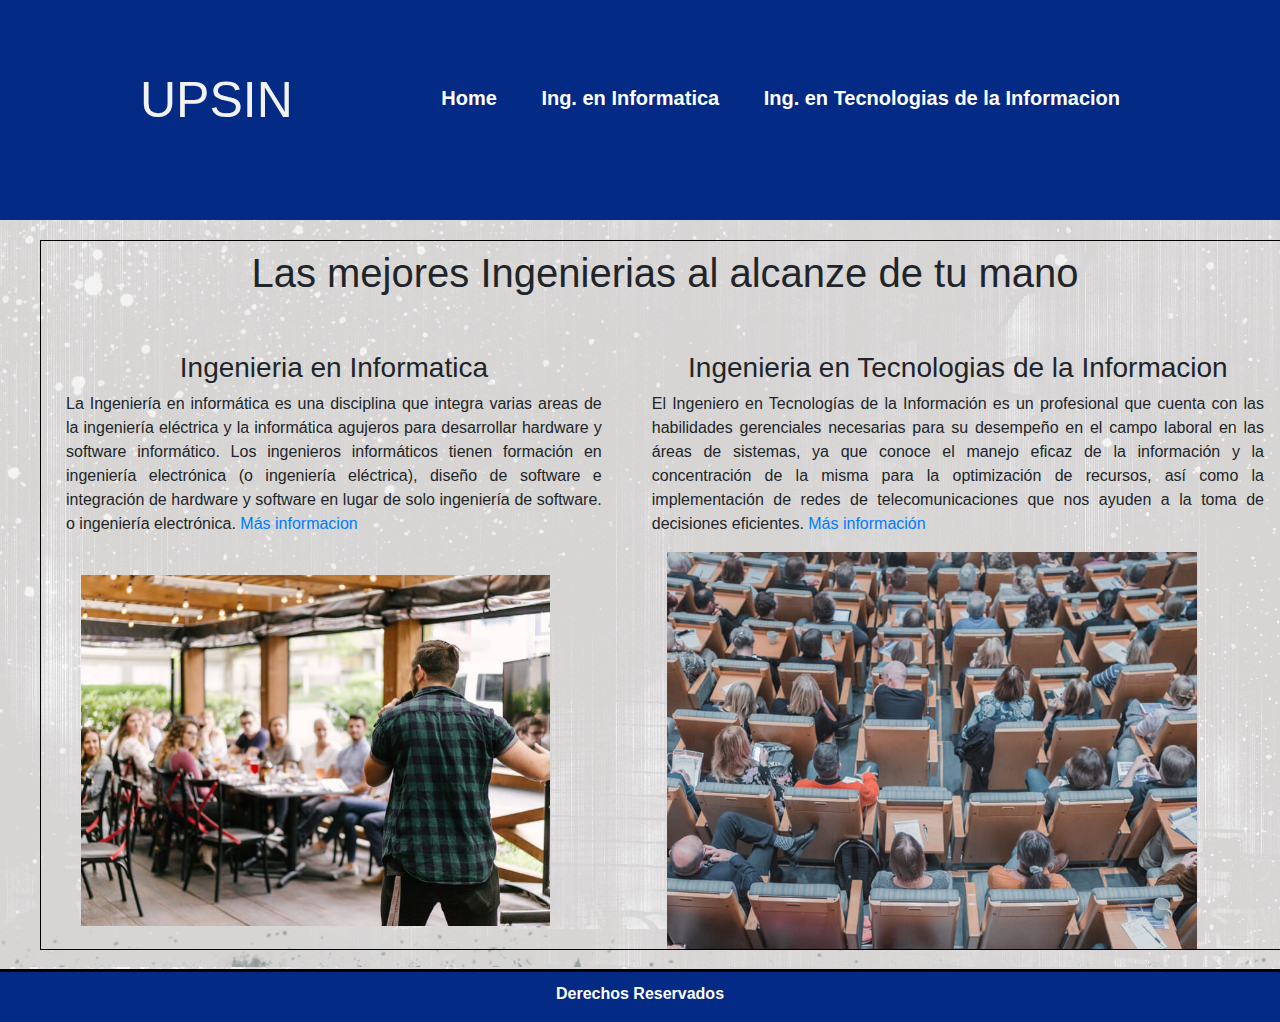
<file: index.html>
<!DOCTYPE html>
<html lang="en">

<head>
    <meta charset="UTF-8">
    <meta name="viewport" content="width=device-width, initial-scale=1.0">
    <meta http-equiv="X-UA-Compatible" content="ie=edge">
    <meta name="viewport"
        content="width=device-width, user-scalable=no, initial-scale=1.0, maximum-scale=1.0, minimum-scale=1.0">
    <title>Practica 4 || Home</title>

    <link rel="stylesheet" href="css/main.css">
    <link rel="shortcut icon" href="images/icons/favicon.ico" type="images/x-icon">
    <link rel="stylesheet" type="text/css" href="vendor/bootstrap/css/bootstrap.min.css">
</head>

<body background="images/fondo.jpg">
    <header>
        <header>
            <div class="wrapper">
                <div class="logo">UPSIN</div>
                <nav>
                    <a href="index.html" target="_blank">Home</a>
                    <a href="info2.html" target="_blank">Ing. en Informatica</a>
                    <a href="tec2.html" target="_blank">Ing. en Tecnologias de la Informacion</a>
                </nav>
            </div>
        </header>
    </header>
    <section id="body">
        <article id="articulo1">
            <h1>Las mejores Ingenierias al alcanze de tu mano</h1>
            <table id="tabla">
                <tr>
                    <th></th>
                    <th></th>
                    <th></th>
                </tr>
                <tr>
                    <td>
                        <h3>Ingenieria en Informatica</h3>
                        <p>La Ingeniería en informática es una disciplina que integra varias areas de la ingeniería eléctrica y la informática agujeros para desarrollar hardware y software informático. Los ingenieros informáticos tienen formación en ingeniería electrónica (o ingeniería eléctrica), diseño de software e integración de hardware y software en lugar de solo ingeniería de software. o ingeniería electrónica. <a href="info2.html">Más informacion</a></p>
                    </td>
                    <td></td>
                    <td>
                        <h3>Ingenieria en Tecnologias de la Informacion</h3>
                        <p>El Ingeniero en Tecnologías de la Información es un profesional que cuenta con las habilidades gerenciales necesarias para su desempeño en el campo laboral en las áreas de sistemas, ya que conoce el manejo eficaz de la información y la concentración de la misma para la optimización de recursos, así como la implementación de redes de telecomunicaciones que nos ayuden a la toma de decisiones eficientes. <a href="tec2.html">Más información</a>
                        </p>
                    </td>

                </tr>
                <tr>
                    <td><img src="images/1.jpg" alt="No se encontro imagen"></td>
                    <td></td>
                    <td><img src="images/2.jpg" alt="No se encontro imagen"></td>
                </tr>
            </table>
        </article>
    </section>
    <br><br><br>
    <footer>
        <section>
            <p>Derechos Reservados</p>
        </section>
    </footer>

</body>

</html>
</file>
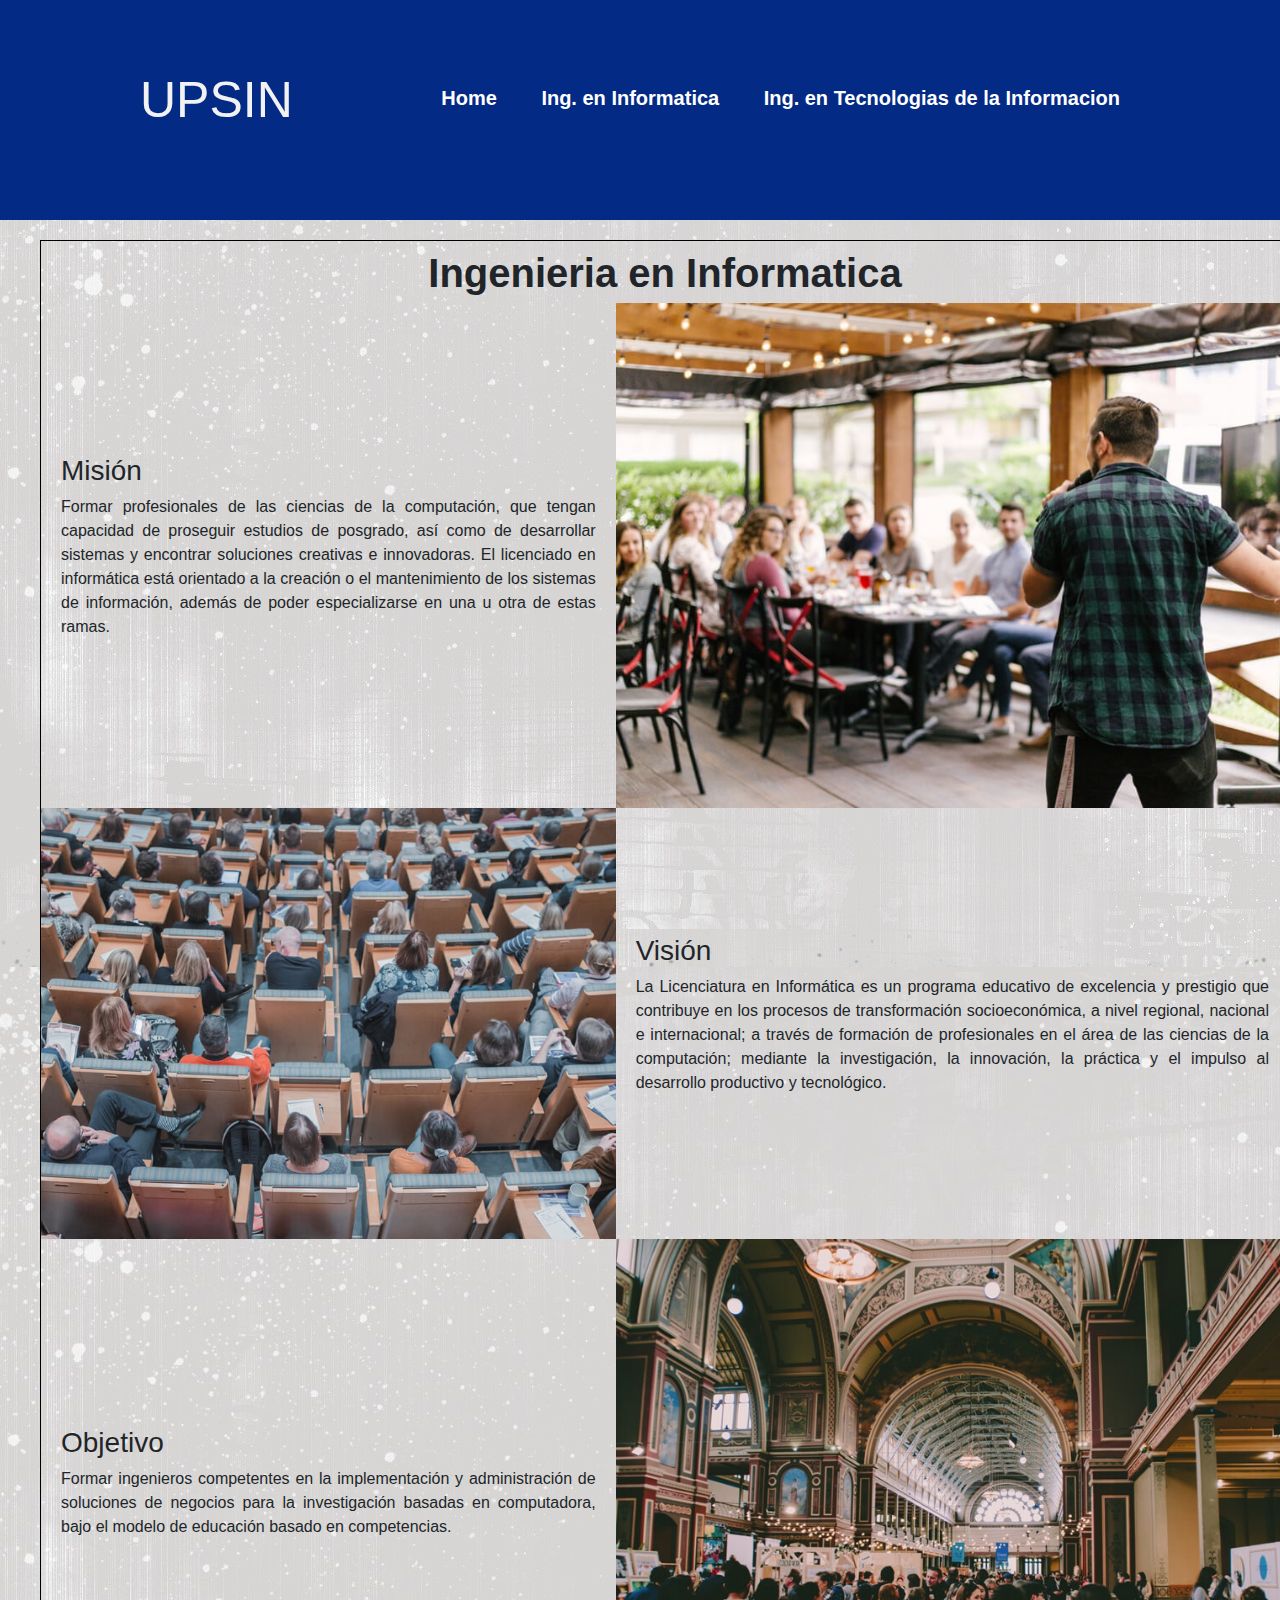
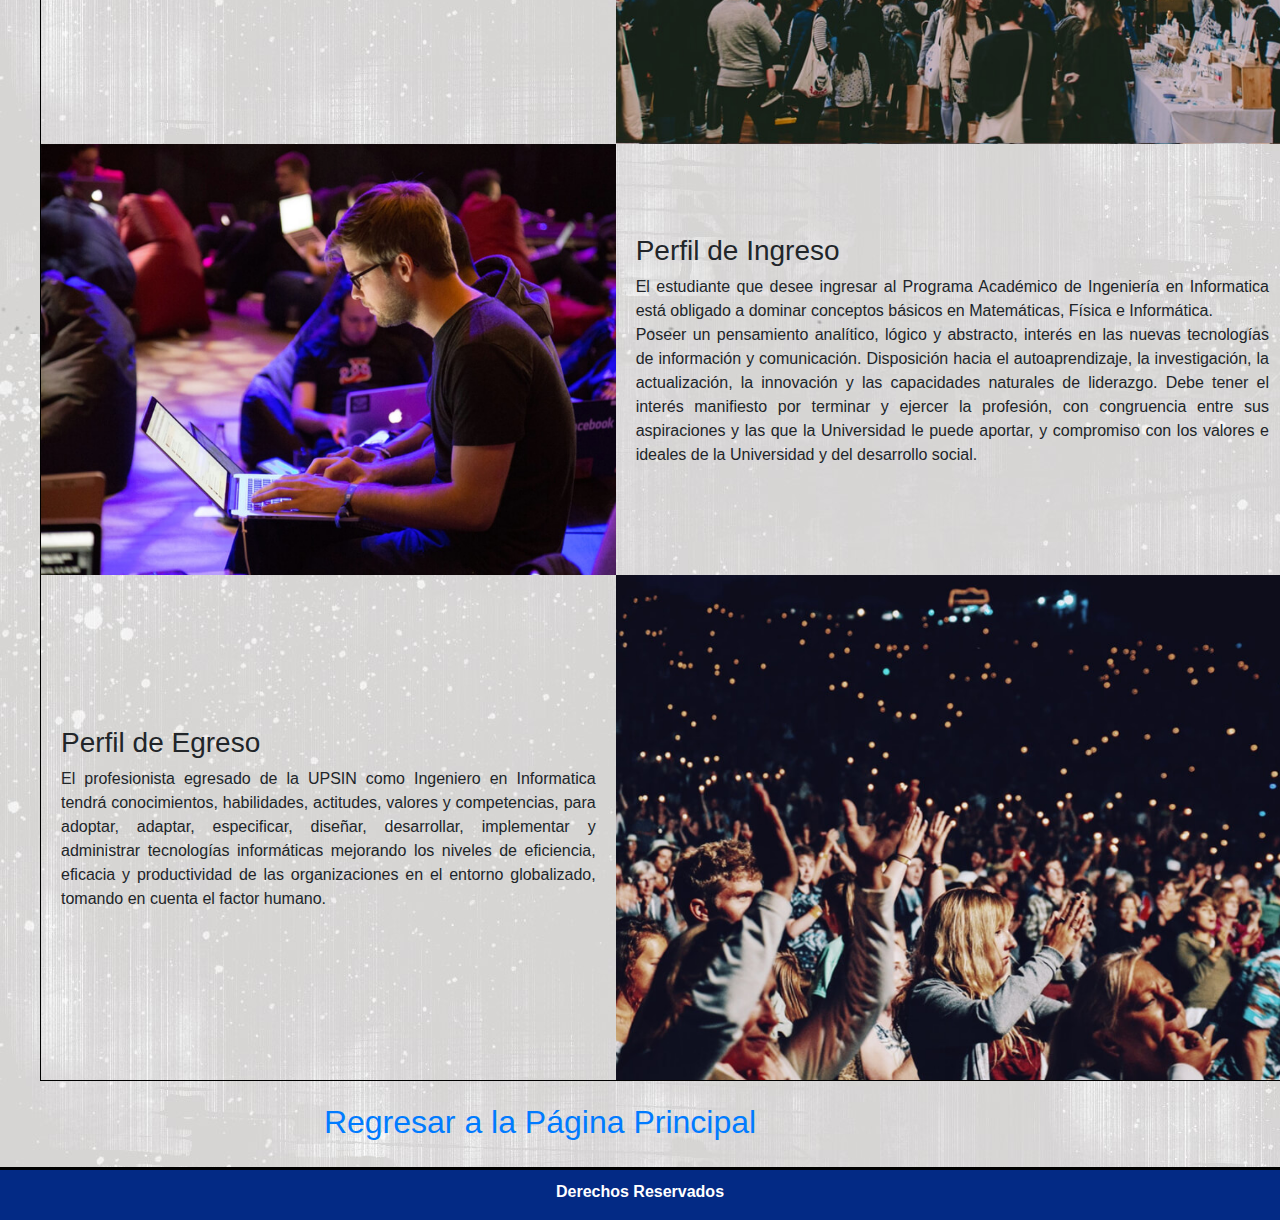
<file: info2.html>
<!DOCTYPE html>
<html lang="en">

<head>
    <meta charset="UTF-8">
    <meta name="viewport" content="width=device-width, initial-scale=1.0">
    <meta http-equiv="X-UA-Compatible" content="ie=edge">
    <meta name="viewport"
        content="width=device-width, user-scalable=no, initial-scale=1.0, maximum-scale=1.0, minimum-scale=1.0">
    <title>Practica 4 || Informatica</title>

    <link rel="stylesheet" href="css/main.css">
    <link rel="shortcut icon" href="images/icons/favicon.ico" type="images/x-icon">
    <link rel="stylesheet" type="text/css" href="vendor/bootstrap/css/bootstrap.min.css">
    <link rel="stylesheet" href="css/style.css">
</head>

<body background="images/fondo.jpg">
    <header>
        <header>
            <div class="wrapper">
                <div class="logo">UPSIN</div>
                <nav>
                    <a href="index.html" target="_blank">Home</a>
                    <a href="info2.html" target="_blank">Ing. en Informatica</a>
                    <a href="tec2.html" target="_blank">Ing. en Tecnologias de la Informacion</a>
                </nav>
            </div>
        </header>
    </header>
    <section id="body">
        <article id="articulo1">
            <h1>Ingenieria en Informatica</h1>
            <table>
                <tr>
                    <th></th>
                    <th></th>
                    <th></th>
                </tr>
                <tr>
                    <td>
                        <h3>Misión</h3>
                        <p>Formar profesionales de las ciencias de la computación, que tengan capacidad de proseguir estudios de posgrado, así como de desarrollar sistemas y encontrar soluciones creativas e innovadoras. El licenciado en informática está orientado a la creación o el mantenimiento de los sistemas de información, además de poder especializarse en una u otra de estas ramas.</p>
                    </td>
                    <td>
                        <img src="images/1.jpg" alt="No se Encontro Imagen">
                    </td>
                </tr>
                <tr>
                    <td>
                        <img src="images/2.jpg" alt="No se Encontro Imagen">
                    </td>
                    <td>
                        <h3>Visión</h3>
                        <p>La Licenciatura en Informática es un programa educativo de excelencia y prestigio que contribuye en los procesos de transformación socioeconómica, a nivel regional, nacional e internacional; a través de formación de profesionales en el área de las ciencias de la computación; mediante la investigación, la innovación, la práctica y el impulso al desarrollo productivo y tecnológico.</p>
                    </td>
                </tr>
                <tr>
                    <td>
                        <h3>Objetivo</h3>
                        <p>Formar ingenieros competentes en la implementación y administración de soluciones de negocios para la investigación basadas en computadora, bajo el modelo de educación basado en competencias.</p>
                    </td>
                    <td>
                        <img src="images/3.jpg" alt="No se Encontro Imagen">
                    </td>
                </tr>
                <tr>
                    <td>
                        <img src="images/4.jpg" alt="No se Encontro Imagen">
                    </td>
                    <td>
                        <h3>Perfil de Ingreso</h3>
                        <p>El estudiante que desee ingresar al Programa Académico de Ingeniería en Informatica está obligado a dominar conceptos básicos en Matemáticas, Física e Informática.
                        <br>
                        Poseer un pensamiento analítico, lógico y abstracto, interés en las nuevas tecnologías de información y comunicación. Disposición hacia el autoaprendizaje, la investigación, la actualización, la innovación y las capacidades naturales de liderazgo. Debe tener el interés manifiesto por terminar y ejercer la profesión, con congruencia entre sus aspiraciones y las que la Universidad le puede aportar, y compromiso con los valores e ideales de la Universidad y del desarrollo social.</p>
                    </td>
                </tr>
                <tr>
                    <td>
                        <h3>Perfil de Egreso</h3>
                        <p>El profesionista egresado de la UPSIN como Ingeniero en Informatica tendrá conocimientos, habilidades, actitudes, valores y competencias, para adoptar, adaptar, especificar, diseñar, desarrollar, implementar y administrar tecnologías informáticas mejorando los niveles de eficiencia, eficacia y productividad de las organizaciones en el entorno globalizado, tomando en cuenta el factor humano.</p>
                    </td>
                    <td>
                        <img src="images/5.jpg" alt="No se Encontro Imagen">
                    </td>
                </tr>
            </table>
        </article>
        <br>
        <a href="index.html">
           
            <h2 id="return">Regresar a la Página Principal</h2>
        </a>
    </section>
    <br><br><br>
    <footer>
        <section>
            <p>Derechos Reservados</p>
        </section>
    </footer>

</body>

</html>
</file>
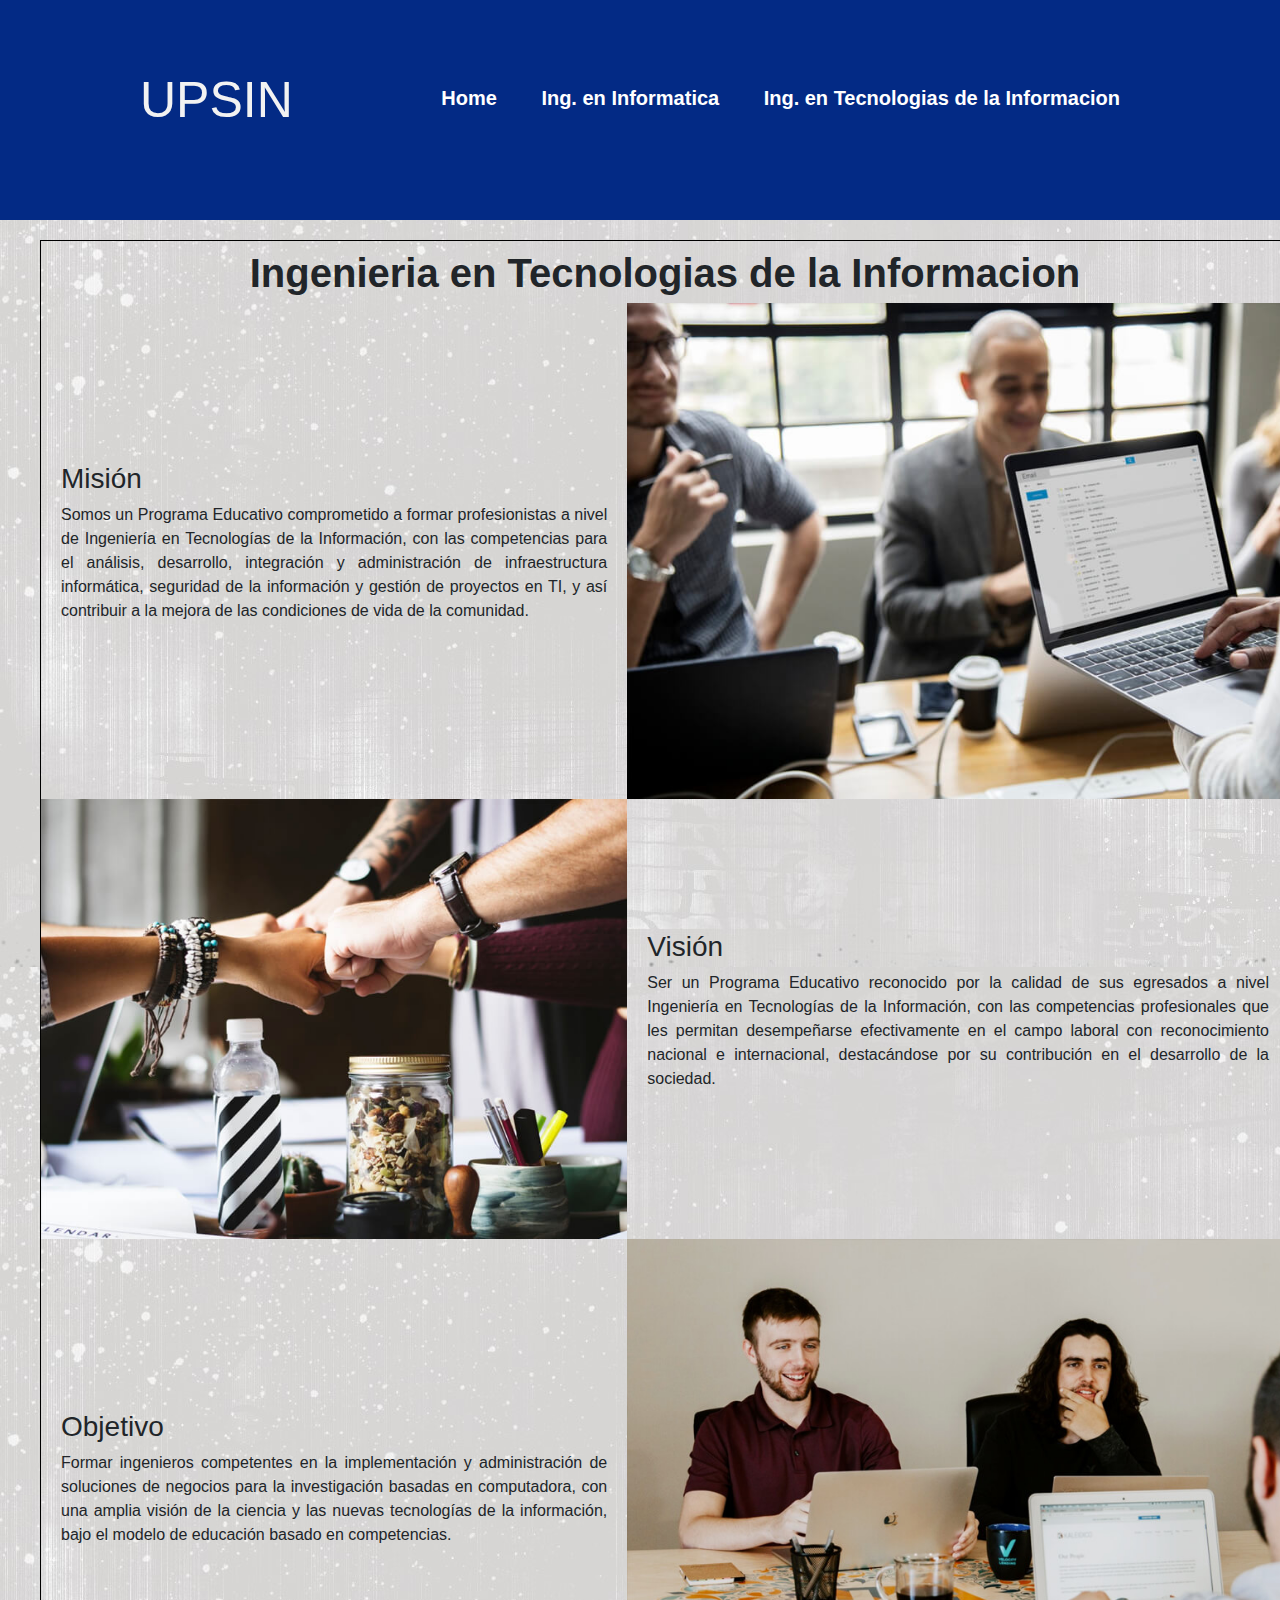
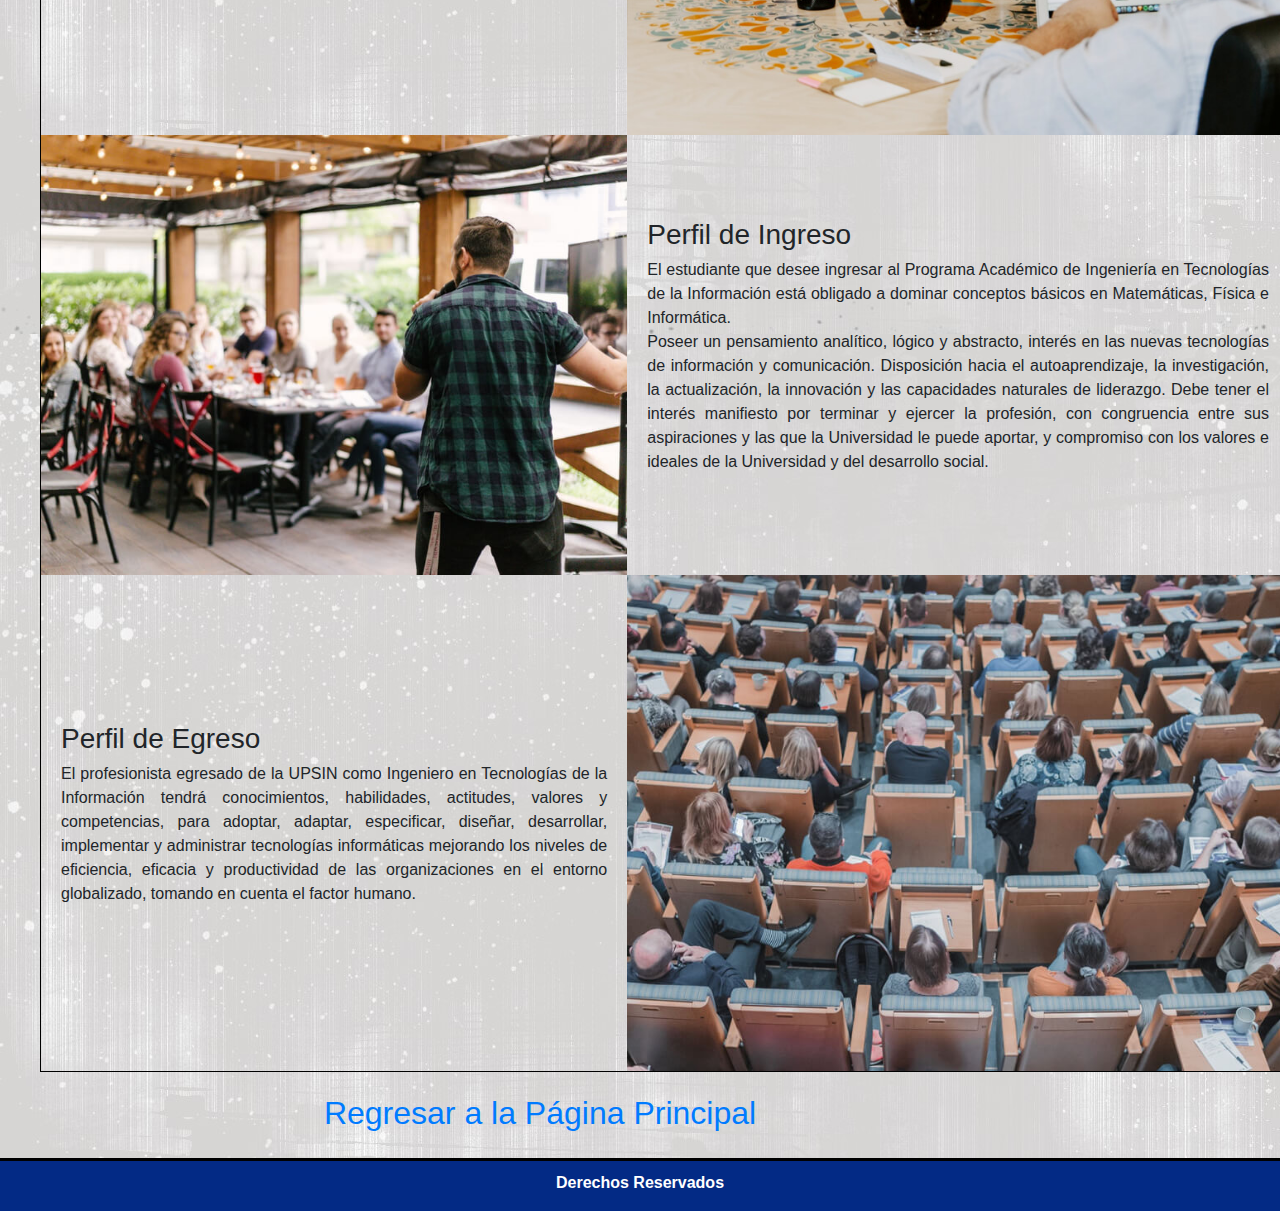
<file: tec2.html>
<!DOCTYPE html>
<html lang="en">

<head>
    <meta charset="UTF-8">
    <meta name="viewport" content="width=device-width, initial-scale=1.0">
    <meta http-equiv="X-UA-Compatible" content="ie=edge">
    <meta name="viewport"
        content="width=device-width, user-scalable=no, initial-scale=1.0, maximum-scale=1.0, minimum-scale=1.0">
    <title>Practica 4 || Tecnologias de la informacion</title>

    <link rel="stylesheet" href="css/main.css">
    <link rel="shortcut icon" href="images/icons/favicon.ico" type="images/x-icon">
    <link rel="stylesheet" type="text/css" href="vendor/bootstrap/css/bootstrap.min.css">
    <link rel="stylesheet" href="css/style.css">
</head>

<body background="images/fondo.jpg">
    <header>
        <header>
            <div class="wrapper">
                <div class="logo">UPSIN</div>
                <nav>
                    <a href="index.html" target="_blank">Home</a>
                    <a href="info2.html" target="_blank">Ing. en Informatica</a>
                    <a href="tec2.html" target="_blank">Ing. en Tecnologias de la Informacion</a>
                </nav>
            </div>
        </header>
    </header>
    <section id="body">
        <article id="articulo1">
            <h1>Ingenieria en Tecnologias de la Informacion</h1>
            <table>
                <tr>
                    <th></th>
                    <th></th>
                    <th></th>
                </tr>
                <tr>
                    <td>
                        <h3>Misión</h3>
                        <p>Somos un Programa Educativo comprometido a formar profesionistas a nivel de Ingeniería en Tecnologías de la Información, con las competencias para el análisis, desarrollo, integración y administración de infraestructura informática, seguridad de la información y gestión de proyectos en TI, y así contribuir a la mejora de las condiciones de vida de la comunidad.</p>
                    </td>
                    <td>
                        <img src="images/6.jpg" alt="No se Encontro Imagen">
                    </td>
                </tr>
                <tr>
                    <td>
                        <img src="images/7.jpg" alt="No se Encontro Imagen">
                    </td>
                    <td>
                        <h3>Visión</h3>
                        <p>Ser un Programa Educativo reconocido por la calidad de sus egresados a nivel Ingeniería en Tecnologías de la Información, con las competencias profesionales que les permitan desempeñarse efectivamente en el campo laboral con reconocimiento nacional e internacional, destacándose por su contribución en el desarrollo de la sociedad.</p>
                    </td>
                </tr>
                <tr>
                    <td>
                        <h3>Objetivo</h3>
                        <p>Formar ingenieros competentes en la implementación y administración de soluciones de negocios para la investigación basadas en computadora, con una amplia visión de la ciencia y las nuevas tecnologías de la información, bajo el modelo de educación basado en competencias.</p>
                    </td>
                    <td>
                        <img src="images/8.jpg" alt="No se Encontro Imagen">
                    </td>
                </tr>
                <tr>
                    <td>
                        <img src="images/1.jpg" alt="No se Encontro Imagen">
                    </td>
                    <td>
                        <h3>Perfil de Ingreso</h3>
                        <p>El estudiante que desee ingresar al Programa Académico de Ingeniería en Tecnologías de la Información está obligado a dominar conceptos básicos en Matemáticas, Física e Informática.
                        <br>
                        Poseer un pensamiento analítico, lógico y abstracto, interés en las nuevas tecnologías de información y comunicación. Disposición hacia el autoaprendizaje, la investigación, la actualización, la innovación y las capacidades naturales de liderazgo. Debe tener el interés manifiesto por terminar y ejercer la profesión, con congruencia entre sus aspiraciones y las que la Universidad le puede aportar, y compromiso con los valores e ideales de la Universidad y del desarrollo social.</p>
                    </td>
                </tr>
                <tr>
                    <td>
                        <h3>Perfil de Egreso</h3>
                        <p>El profesionista egresado de la UPSIN como Ingeniero en Tecnologías de la Información tendrá conocimientos, habilidades, actitudes, valores y competencias, para adoptar, adaptar, especificar, diseñar, desarrollar, implementar y administrar tecnologías informáticas mejorando los niveles de eficiencia, eficacia y productividad de las organizaciones en el entorno globalizado, tomando en cuenta el factor humano.</p>
                    </td>
                    <td>
                        <img src="images/2.jpg" alt="No se Encontro Imagen">
                    </td>
                </tr>
            </table>
        </article>
        <br>
        <a href="index.html">
            <h2 id="return">Regresar a la Página Principal</h2>
        </a>
    </section>
    <br><br><br>
    <footer>
        <section>
            <p>Derechos Reservados</p>
        </section>
    </footer>

</body>

</html>
</file>
<file: css/main.css>
* {
	margin: 0px; 
	padding: 0px; 
	box-sizing: border-box;
}
html{
    min-height: 100%;
    position: relative;
}
/* Header*/
header {
	width:100%; /* Establecemos que el header abarque el 100% del documento */
	overflow:hidden; /* Eliminamos errores de float */
	background:#032a85;
	margin-bottom:20px;
}

.wrapper {
	width:90%; /* Establecemos que el ancho sera del 90% */
	max-width:1000px; /* Aqui le decimos que el ancho máximo sera de 1000px */
	margin:auto; /* Centramos los elementos */
	overflow:hidden; /* Eliminamos errores de float */
}

header .logo {
	color:#f2f2f2;
	font-size:50px;
	line-height:200px;
	float:left;
}

header nav {
	float:right;
	line-height:200px;
}

header nav a {
	display:inline-block;
	color:#fff;
	text-decoration:none;
	padding:10px 20px;
	line-height:normal;
	font-size:20px;
	font-weight:bold;
	-webkit-transition:all 500ms ease;
	-o-transition:all 500ms ease;
	transition:all 500ms ease;
}

header nav a:hover {
	background:#7c86dd;
	border-radius:50px;
}
.header2 {
	position: fixed;
	height:100px;
}

.header2 .logo {
	line-height:100px;
	font-size:30px;
}

.header2 nav {
	line-height:100px;
}
/*Body*/

#body{
	width: 100% 100%;
	margin-left: 40px;
	max-width:1000px;
}
#articulo1{
    margin-right: 80px;
    margin-right: 20px;
    margin-top: 10px;
    border: 1px solid black;
    width: 125%;
}
#articulo1 h1{
	text-align: center;
	margin-top: 10px;
}
#tabla th{
	height: 50px;
}
#tabla tr td img{
	width: 80%;
	float: none;
	margin-left: 40px;
}
#tabla tr td h3{
	text-align: center;
}
#tabla tr td p{
	text-align: justify;
	margin-left: 25px;
	margin-right: 25px
}
/*Footer*/
footer{
	background:#032a85;
	width:100%; /* Establecemos que el header abarque el 100% del documento */
	overflow:hidden; /* Eliminamos errores de float */
	border-top: 3px solid black;
    position: absolute;
    bottom: 0;
    display: block;
    text-align: center;
}
footer p{
	margin-top: 10px;
	text-align: center;
	font-weight: bold;
	color:white;
}
</file>
<file: css/style.css>
#articulo1{
    margin-right: 80px;
    margin-right: 20px;
    margin-top: 10px;
    border: 1px solid black;
    width: 125%;
}
#articulo1 h1{
    text-align: center;
    font-weight: bold;
}
#articulo1 table{
    width: 100%;
}
#articulo1 h3{
    margin-left: 20px;
}
#articulo1 table p{
    text-align: justify;
    margin-left: 20px;
    margin-right: 20px;
}
#articulo1 table img{
    width: 100%;
    float: none;

}
#return{
    text-align: center;
}
</file>
